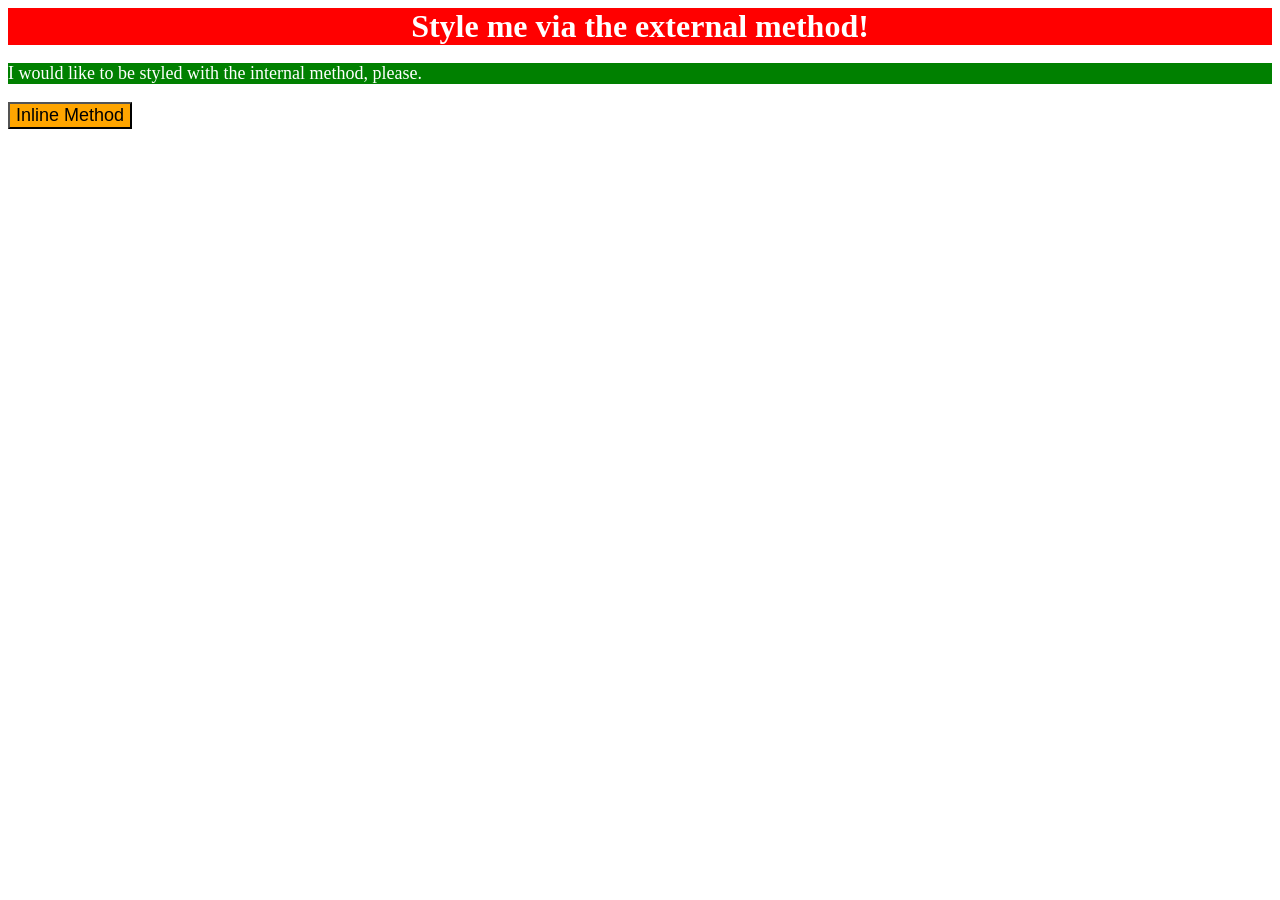
<file: foundations/intro-to-css/01-css-methods/index.html>
<!DOCTYPE html>
<html lang="en">
  <head>
    <meta charset="UTF-8">
    <meta http-equiv="X-UA-Compatible" content="IE=edge">
    <meta name="viewport" content="width=device-width, initial-scale=1.0">
    <title>Methods for Adding CSS</title>
    
  <link rel="stylesheet" href="style.css">
  <style>
    p{
      background-color:green;
      color: white;
      font-size: 18px;
    }
  </style>

  </head>
  <body>
    <div>Style me via the external method!</div>
    <p>I would like to be styled with the internal method, please.</p>
    <button style="background-color: orange; font-size: 18px;">Inline Method</button>
  </body>
</html>
</file>
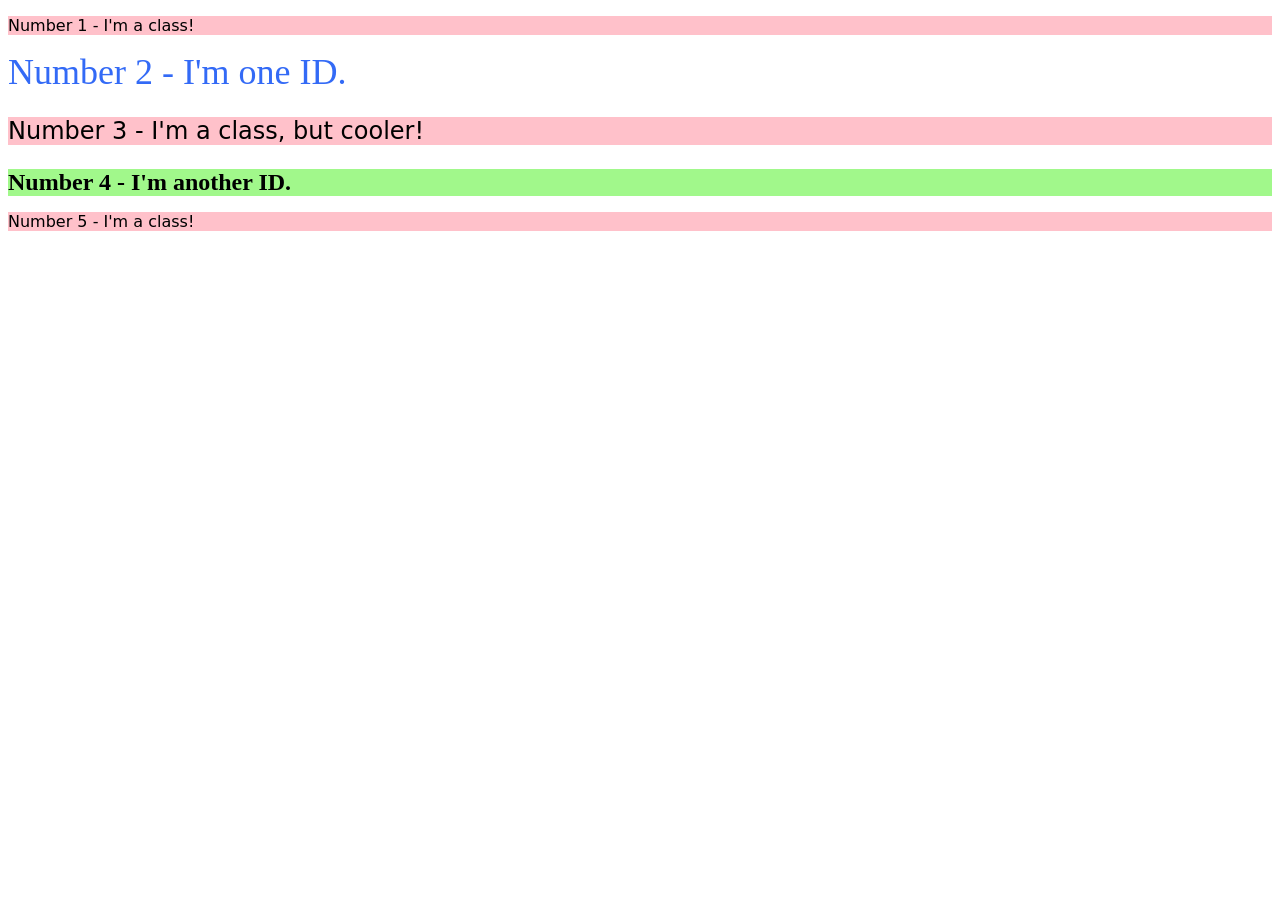
<file: foundations/intro-to-css/02-class-id-selectors/index.html>
<!DOCTYPE html>
<html lang="en">
  <head>
    <meta charset="UTF-8">
    <meta http-equiv="X-UA-Compatible" content="IE=edge">
    <meta name="viewport" content="width=device-width, initial-scale=1.0">
    <title>Class and ID Selectors</title>
    <link rel="stylesheet" href="style.css">
  </head>
  <body>
    <p class="odd-para">Number 1 - I'm a class!</p>
    <div id="blue-id">Number 2 - I'm one ID.</div>
    <p id="unique" class="odd-para">Number 3 - I'm a class, but cooler!</p>
    <div id="green-id">Number 4 - I'm another ID.</div>
    <p class="odd-para">Number 5 - I'm a class!</p>
  </body>
</html>
</file>
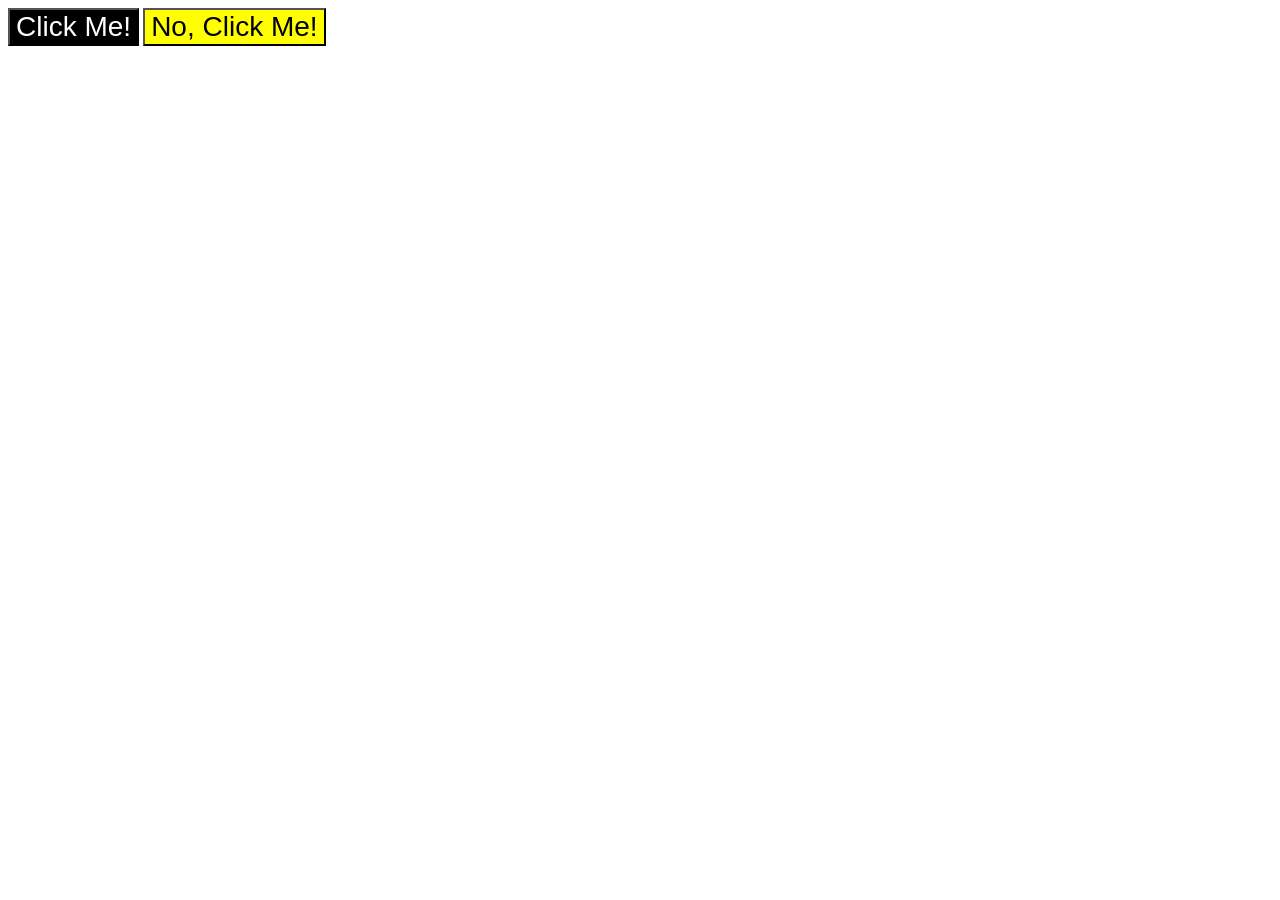
<file: foundations/intro-to-css/03-grouping-selectors/index.html>
<!DOCTYPE html>
<html lang="en">
  <head>
    <meta charset="UTF-8">
    <meta http-equiv="X-UA-Compatible" content="IE=edge">
    <meta name="viewport" content="width=device-width, initial-scale=1.0">
    <title>Grouping Selectors</title>
    <link rel="stylesheet" href="style.css">
  </head>
  <body>
    <button class="click">Click Me!</button>
    <button class="no-click">No, Click Me!</button>
  </body>
</html>
</file>
<file: foundations/intro-to-css/01-css-methods/style.css>
div{
    background-color: red;
    color: white;
    font-size: 32px;
    text-align: center;
    font-weight: bold;
}
</file>
<file: foundations/intro-to-css/02-class-id-selectors/style.css>
/* Add CSS Styling */
.odd-para{
   background-color:rgb(255, 193, 202);
   font-family: Verdana, DejaVu Sans, sans-serif ;
}
#unique.odd-para{
    font-size: 24px;
}
#blue-id{
    color: rgb(51, 106, 246);
    font-size: 36px;
}
#green-id{
    background-color: rgb(161, 248, 139);
    font-size: 24px;
    font-weight: bold;
}
</file>
<file: foundations/intro-to-css/03-grouping-selectors/style.css>
/* Add CSS Styling */
.click,
.no-click{
    font-size:28px;
    font-family: Helvetica, Times New Roman sans-serif;
}

.click{
    background-color: black;
    color: white;
}
.no-click{
    background-color: yellow;
}
</file>
